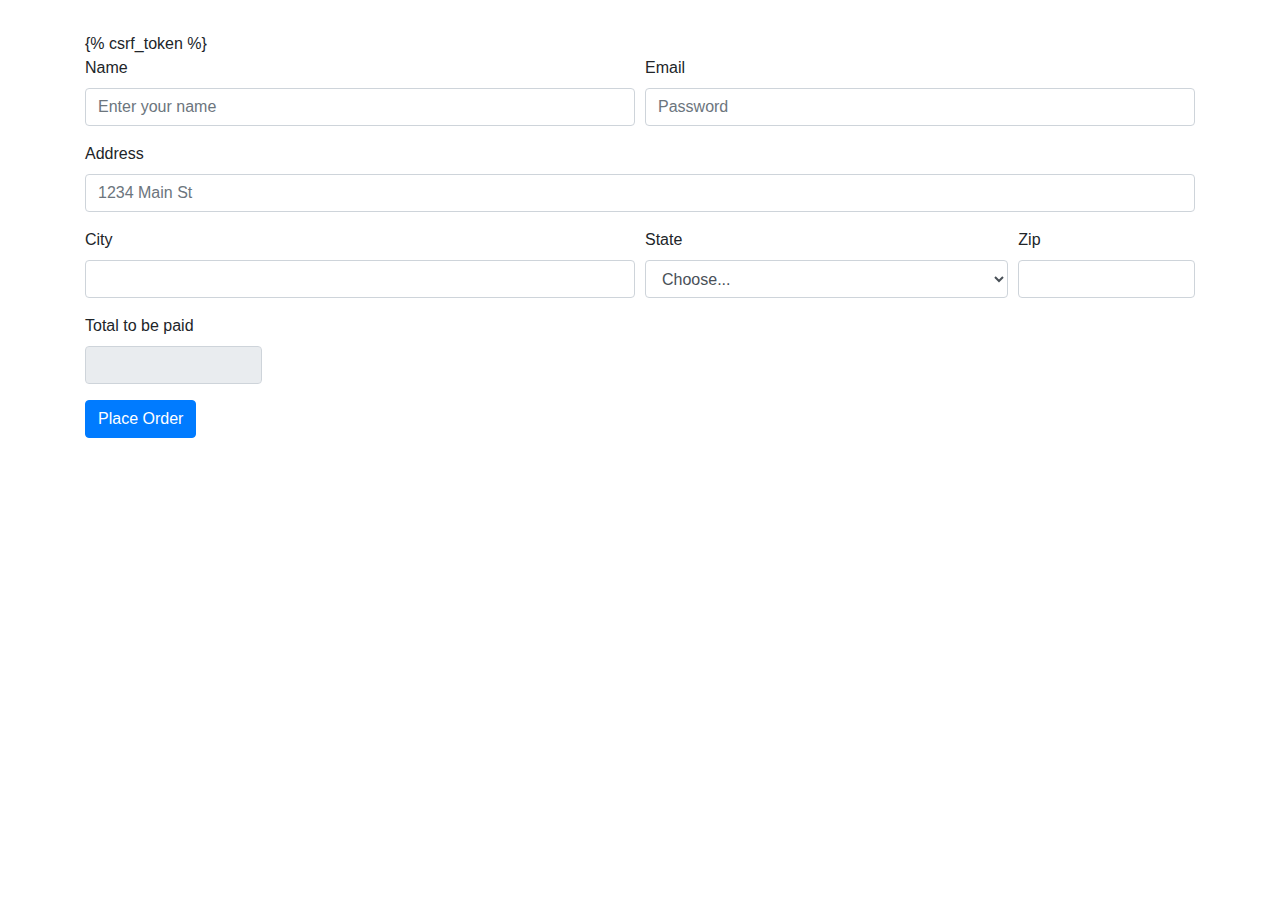
<file: EcomWebSite/shop/templates/shop/checkout.html>
<!DOCTYPE html>
<html lang="en">
<head>
    <meta charset="UTF-8">
    <meta http-equiv="X-UA-Compatible" content="IE=edge">
    <meta name="viewport" content="width=device-width, initial-scale=1.0">
    <link rel="stylesheet" href="https://cdn.jsdelivr.net/npm/bootstrap@4.3.1/dist/css/bootstrap.min.css" integrity="sha384-ggOyR0iXCbMQv3Xipma34MD+dH/1fQ784/j6cY/iJTQUOhcWr7x9JvoRxT2MZw1T" crossorigin="anonymous">
    <script src="https://code.jquery.com/jquery-3.4.1.js" integrity="sha256-WpOohJOqMqqyKL9FccASB9O0KwACQJpFTUBLTYOVvVU=" crossorigin="anonymous"></script>
    <script src="https://code.jquery.com/jquery-3.2.1.slim.min.js" integrity="sha384-KJ3o2DKtIkvYIK3UENzmM7KCkRr/rE9/Qpg6aAZGJwFDMVNA/GpGFF93hXpG5KkN" crossorigin="anonymous"></script>
    <title>Checkout</title>
</head>
<body>
    <div class="container mt-3">
        <div class="row mb-3">
            <div class="col-md-6">
                <ul class="list-group" id="item_list">

                  </ul>
            </div>
        </div>
        <div class="row">
            <div class="col-md-12">
                <form method="POST">
                    {% csrf_token %}
                    <input id="inputItems" name="items" type="hidden">
                    <div class="form-row">
                      <div class="form-group col-md-6">
                        <label for="inputName">Name</label>
                        <input name="name" type="text" class="form-control" id="inputName" placeholder="Enter your name">
                      </div>
                      <div class="form-group col-md-6">
                        <label for="inputEmail">Email</label>
                        <input name="email" type="email" class="form-control" id="inputEmail" placeholder="Password">
                      </div>
                    </div>
                    <div class="form-group">
                      <label for="inputAddress">Address</label>
                      <input name="address" type="text" class="form-control" id="inputAddress" placeholder="1234 Main St">
                    </div>
                    <div class="form-row">
                      <div class="form-group col-md-6">
                        <label for="inputCity">City</label>
                        <input name="city" type="text" class="form-control" id="inputCity">
                      </div>
                      <div class="form-group col-md-4">
                        <label for="inputState">State</label>
                        <select name="state" id="inputState" class="form-control">
                          <option selected>Choose...</option>
                          <option>NY</option>
                          <option>PR</option>
                          <option>PA</option>
                          <option>MD</option>
                        </select>
                      </div>
                      <div class="form-group col-md-2">
                        <label for="inputZip">Zip</label>
                        <input name="zip" type="text" class="form-control" id="inputZip">
                      </div>
                      <div class="form-group col-md-2">
                        <label for="inputTotal">Total to be paid</label>
                        <input readonly="" name="total" type="text" class="form-control" id="inputTotal">
                      </div>
                    </div>
                    <button type="submit" class="btn btn-primary">Place Order</button>
                  </form>
            </div>
        </div>
    </div>

    <script type="text/javascript">
        if(localStorage.getItem('cart') == null){
            var cart = {};
        }
        else{
            cart = JSON.parse(localStorage.getItem('cart'));
        }
        let total = 0;
        for (item in cart){
            let name= cart[item][1];
            let quantity = cart[item][0];
            let price = cart[item][2];
            total+=cart[item][2];

            itemString = `<li class="list-group-item">${quantity} of ${name} <span class="badge badge-success badge-pill">${price}</span></li>`;
            $('#item_list').append(itemString);
        }
        displayTotal = `<li class="list-group-item d-flex justify-content-between align-items-center"><b>Total:</b><span>${total}</span></li>`;
        $('#item_list').append(displayTotal);
        $('#inputItems').val(JSON.stringify(cart));
        $('#inputTotal').val(total);
    </script>
</body>
</html>
</file>
